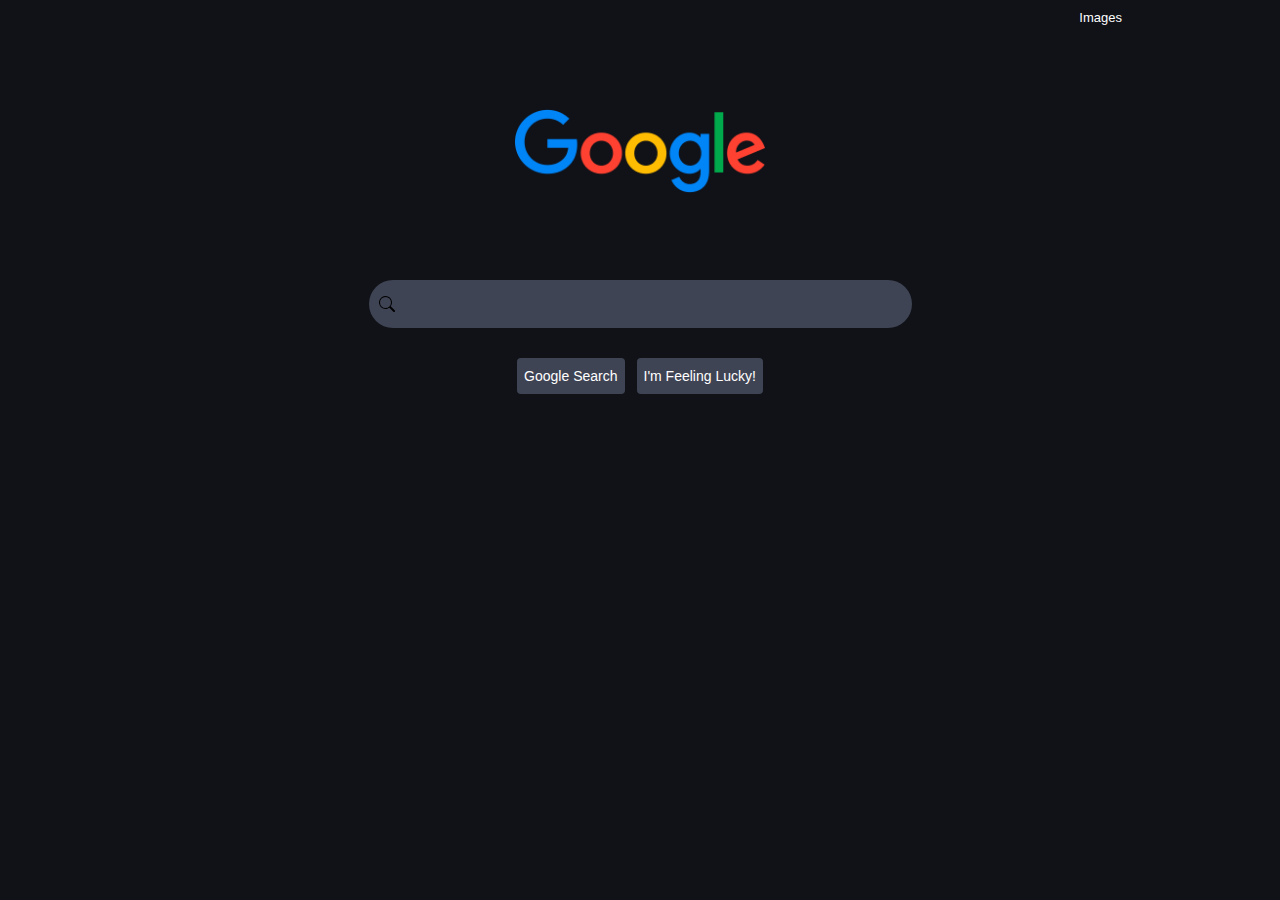
<file: Templates/index.html>
<!DOCTYPE html>
<html lang="en">
    <head>
        <title>Google</title>
        <link rel="icon" type="image/x-icon" href="../images/title_icon.png">
    
        <link rel="stylesheet" href="../Styles/style.css">
    </head>
    <body>
        <div class="top-links">
            <div class="google-image-search">
                <a href="image-search.html">Images</a>
            </div>
        </div>

        <div class = "flex-container">
            <div class = "logo">
                <img src="../images/google.png">
            </div>
        </div>

        <form action="https://www.google.com/search">

            <div class="main-div">

                <div class = "search-bar">
                    <img src="../images/search.svg">
                    <input type="text" name="q">
                </div>

                <div class = "filler">
                    <!--basically gap filler-->
                </div>

                <div class = "the-buttons">
                     <div class = "submit-button">
                        <input type="submit" value="Google Search">
                    </div>

                    <div>
                        <input type="submit" value="I'm Feeling Lucky!">
                    </div>
                </div>
            </div>

        </form>
    </body>
</html>
</file>
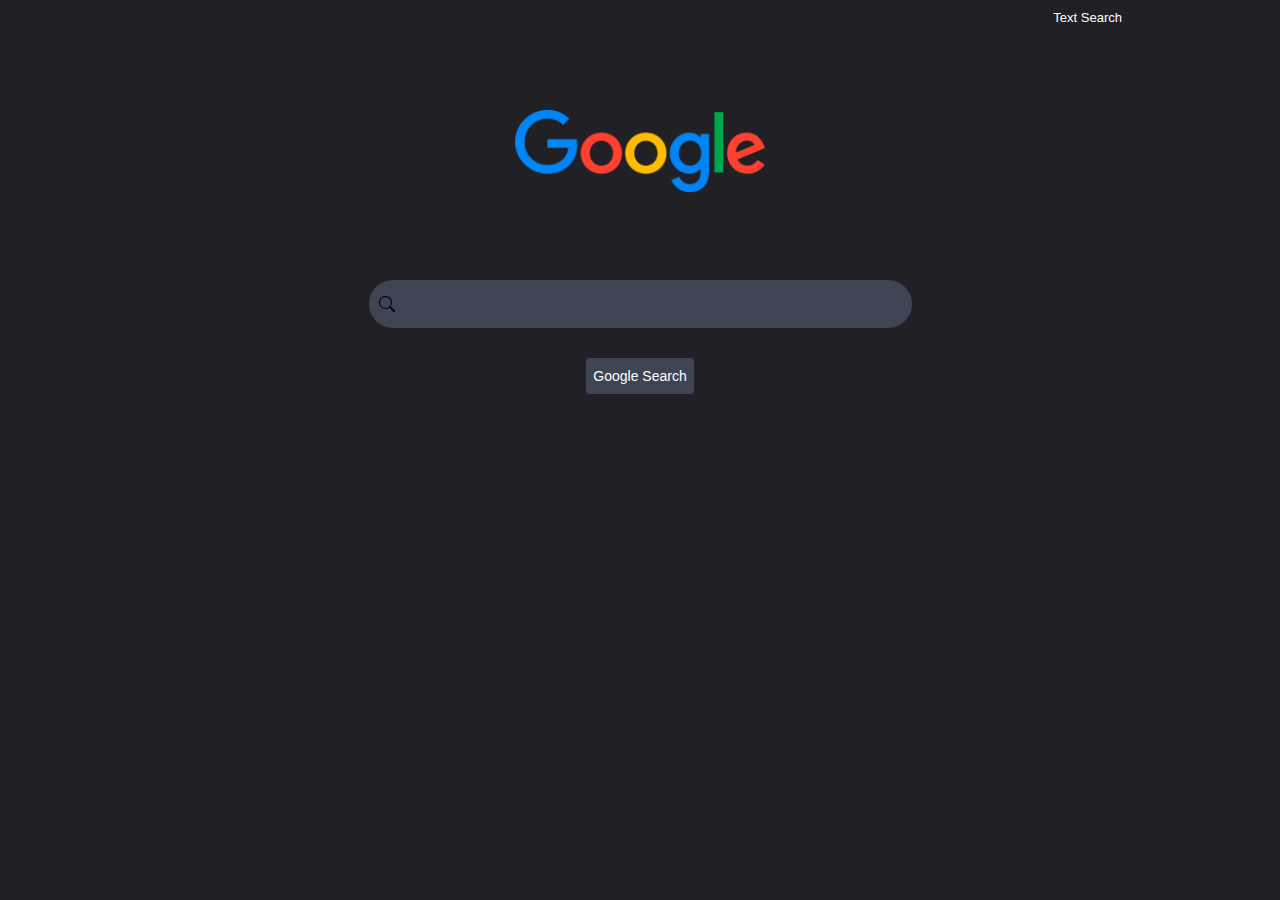
<file: Templates/image-search.html>
<!DOCTYPE html>
<html lang="en">
<head>
    <meta charset="UTF-8">
    <meta name="viewport" content="width=device-width, initial-scale=1.0">
    <title>Google Images</title>
    <link rel="icon" type="image/x-icon" href="../images/title_icon.png">
    <link rel="stylesheet" href="../Styles/style-image.css">
</head>
<body>
    <div class="top-links">
        <div class="google-search">
            <a href="index.html">Text Search</a>
        </div>
    </div>

    <div class = "flex-container">
        <div class = "logo">
            <img src="../images/google.png" alt="Icon">
        </div>
    </div>

            <form action="https://www.google.com/images">

            <div class="main-div">

                <div class = "search-bar">
                    <img src="../images/search.svg">
                    <input type="text" name="q">
                </div>

                <div class = "filler">
                    <!--basically gap filler-->
                </div>

                <div class = "the-buttons">
                     <div class = "submit-button">
                        <input type="submit" value="Google Search">
                    </div>
                </div>
            </div>

        </form>
</body>
</html>
</file>
<file: Styles/style.css>
body{
    background-color: #101218;
}

.flex-container{
    display: flex;
    flex-wrap: wrap;
  justify-content: center;
  align-items: center;
}

img{
    height: 250px;
    width: 250px;
}

.main-div{
    display: flex;
    align-items: center;
    justify-content: center;
    flex-direction: column;
    align-content: space-between;
}

.filler{
    height: 30px;
}

.search-bar{
    display: flex;
    align-items: top;
    justify-content: center;
}

input[type=text]{
    border-radius: 24px;
    border: 1px solid transparent;
    width: auto;
    width: 504px;
    background: #3f4454;
    min-height: 44px;

    padding-left: 20px; 
    color: white;  
    font-size: 20px;
    outline: none; 
}

.submit-button{
    display: flex;
    align-items: center;
    justify-content:center;
}

input[type=submit]{
    font-size: 14px;
    height: 36px;
    background-color: #3f4454;
    border: 1px solid transparent;
    border-radius: 4px;
    color: white;
}

.the-buttons{
    display: flex;
    flex-direction: row;
    justify-content:center;
    width: 100vw;
    gap: 12px;
}

.top-links{
    display: flex;
    flex-direction: row;
    justify-content: end;
    padding-right: 150px;
}

a{
    font-family: arial, sans-serif;
    font-style: normal;
    font-size: 13px;
    color: white;
    text-decoration: none;
}

.search-bar {
    position: relative;
    display: inline-block;
}

.search-bar  img {
    position: absolute;
    top: 50%;
    left: 10px; /* adjust as needed */
    transform: translateY(-50%);
    width: 16px; /* icon size */
    height: 16px;
    pointer-events: none; /* so clicks pass through to input */
}

.search-bar input {
    padding-left: 35px; /* adjust to prevent text overlap */
    height: 30px;
    font-size: 14px;
}
</file>
<file: Styles/style-image.css>
body{
    background-color: #202025;
}

.flex-container{
    display: flex;
    flex-wrap: wrap;
  justify-content: center;
  align-items: center;
}

img{
    height: 250px;
    width: 250px;
}

.main-div{
    display: flex;
    align-items: center;
    justify-content: center;
    flex-direction: column;
    align-content: space-between;
}

.filler{
    height: 30px;
}

.search-bar{
    display: flex;
    align-items: top;
    justify-content: center;
}

input[type=text]{
    border-radius: 24px;
    border: 1px solid transparent;
    width: auto;
    width: 504px;
    background: #3f4454;
    min-height: 44px;

    padding-left: 20px; 
    color: white;  
    font-size: 20px;
    outline: none; 
}

.submit-button{
    display: flex;
    align-items: center;
    justify-content:center;
}

input[type=submit]{
    font-size: 14px;
    height: 36px;
    background-color: #3f4454;
    border: 1px solid transparent;
    border-radius: 4px;
    color: white;
}

.the-buttons{
    display: flex;
    flex-direction: row;
    justify-content:center;
    width: 100vw;
    gap: 12px;
}

.top-links{
    display: flex;
    flex-direction: row;
    justify-content: end;
    padding-right: 150px;
}

a{
    font-family: arial, sans-serif;
    font-style: normal;
    font-size: 13px;
    color: white;
    text-decoration: none;
}

.search-bar {
    position: relative;
    display: inline-block;
}

.search-bar  img {
    position: absolute;
    top: 50%;
    left: 10px; /* adjust as needed */
    transform: translateY(-50%);
    width: 16px; /* icon size */
    height: 16px;
    pointer-events: none; /* so clicks pass through to input */
}

.search-bar input {
    padding-left: 35px; /* adjust to prevent text overlap */
    height: 30px;
    font-size: 14px;
}
</file>
